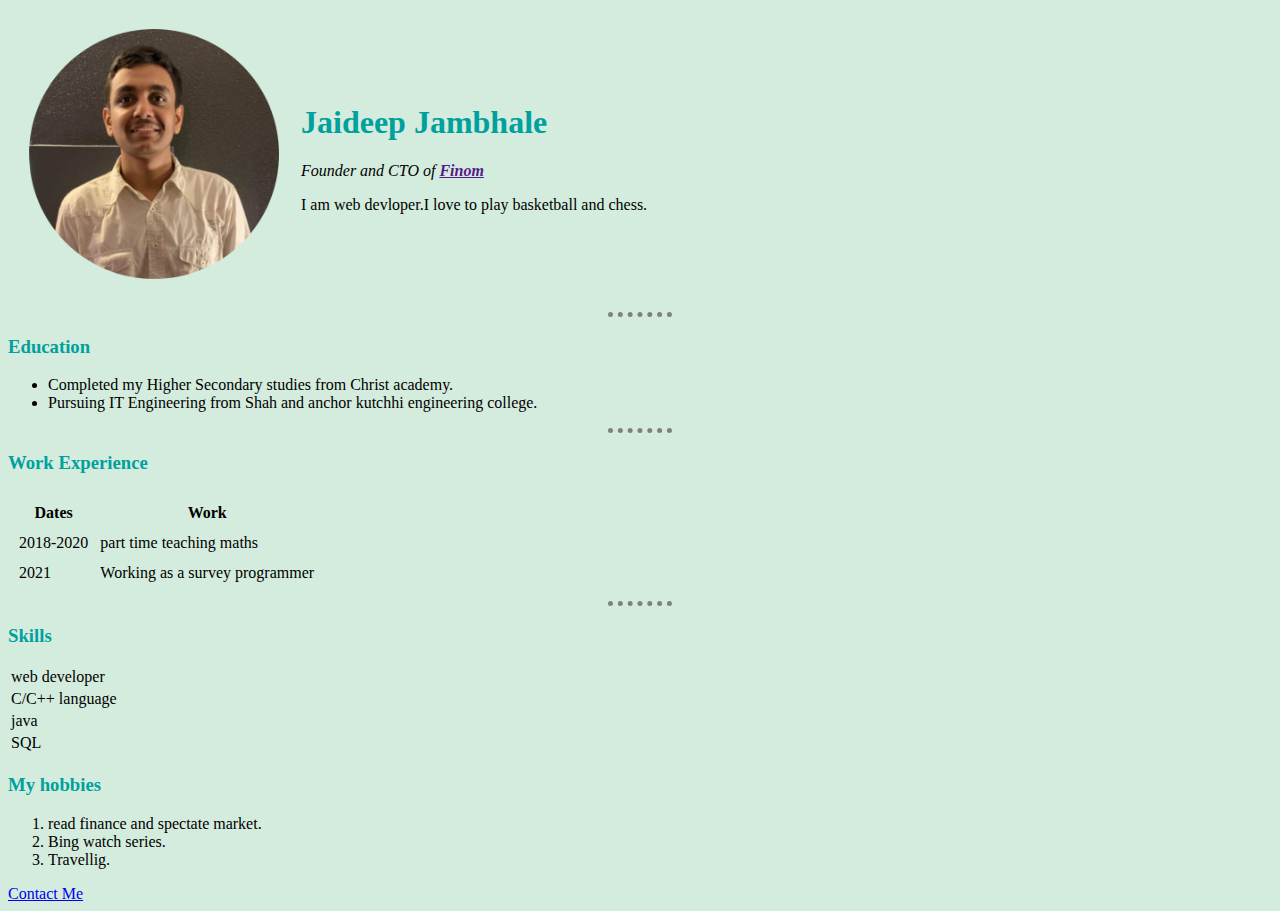
<file: index.html>
<!DOCTYPE html>
<html lang="en">
<head>
	<meta charset="UTF-8">
	<title>Jaideep Jambhale</title>
	<link rel="stylesheet" href="css/style.css">
	<link rel="icon" href="images/favicon.png">
</head>

<body>
	<table cellspacing="20">
		<tr>
			<td><img src="images/profile-modified.png" alt="Jaideep Profile Picture" style="width: 250px"></td>
			<td><h1>Jaideep Jambhale</h1>
	<p><em>Founder and CTO of <strong><a href=""> Finom</a></strong></em></p>
	<p>I am web devloper.I love to play basketball and chess.</p></td>
		</tr>
	</table>
	
	
	<hr>
	<h3>Education</h3>
	<ul>
		<li>Completed my Higher Secondary studies from Christ academy.</li>
		<li>Pursuing IT Engineering from Shah and anchor kutchhi engineering college.</li>
	</ul>
	<hr>
	<h3>Work Experience</h3>
	<table cellspacing="10">
		<thead>
			<tr>
				<th>Dates</th>
				<th>Work</th>
			</tr>
		</thead>
		<tbody>
			<tr>
				<td>2018-2020</td>
				<td>part time teaching maths</td>
			</tr>
			<tr>
				<td>2021</td>
				<td>Working as a survey programmer</td>
			</tr>
		</tbody>
	</table>
	<hr>
	<h3>Skills</h3>
	<table>
			<tr>
				<td>web developer </td>
			</tr>
			<tr>
				<td>C/C++ language </td>
			</tr>
			<tr>
				<td>java </td>
			</tr>
			<tr>
				<td>SQL </td>
			</tr>
		
	</table>
	<h3>My hobbies</h3>
	<ol>
		<li>read finance and spectate market.</li>
		<li>Bing watch series.</li>
		<li>Travellig.</li>
	</ol>
	<a href="contact-me.html">Contact Me</a>
</body>
</html>
</file>
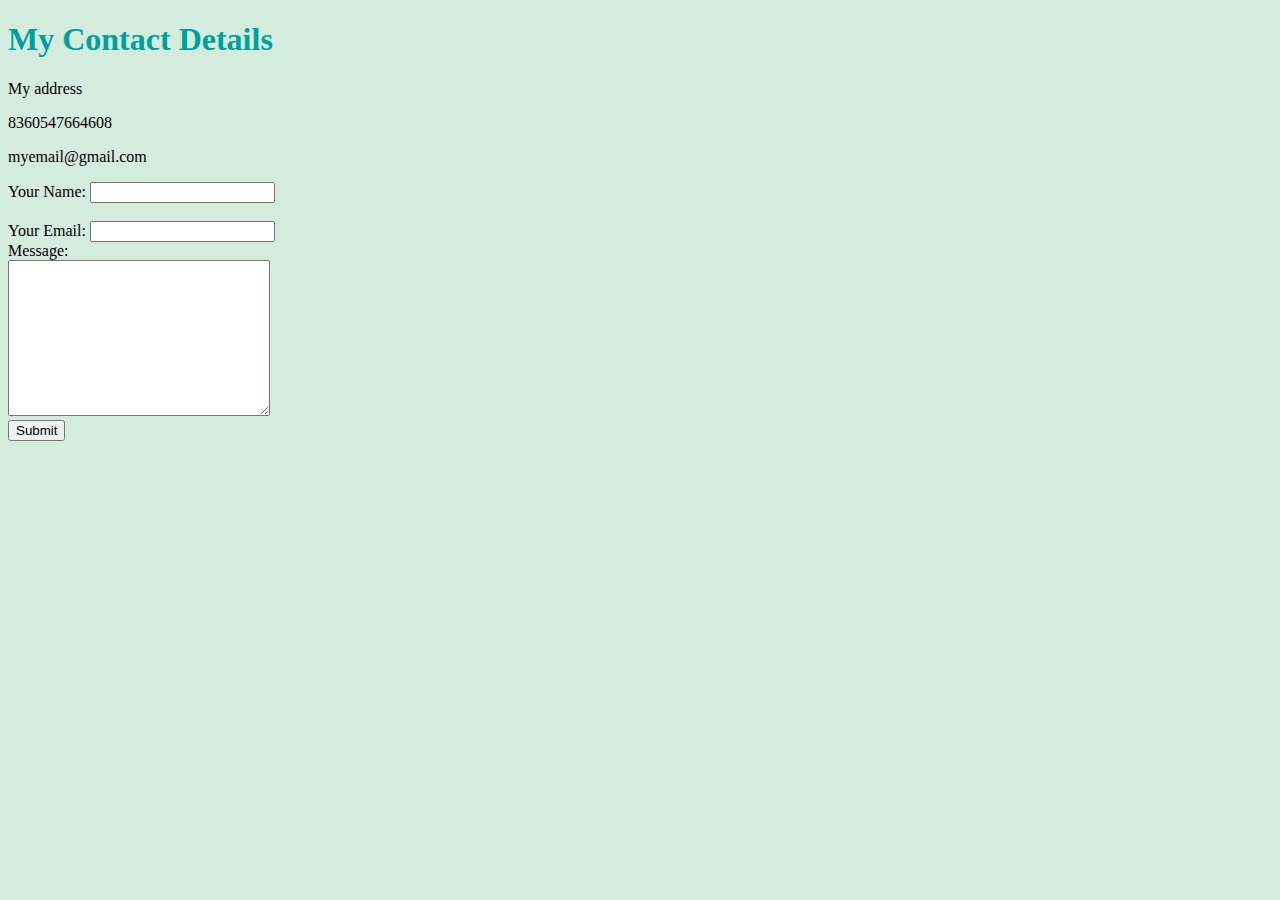
<file: contact-me.html>
<!DOCTYPE html>
<html lang="en">
<head>
	<meta charset="UTF-8">
	<title>Contact Me</title>
	<link rel="stylesheet" href="css/style.css">
</head>
<body>
	<h1>My Contact Details</h1>
	<p>My address</p>
	<p>8360547664608</p>
	<p>myemail@gmail.com</p>	

	<form action="mailto:jaideep.jambhale@gmail.com" method="post" enctype="text/plain">
		<label for="">Your Name: </label>
		<input type="text" name="YourName"><br><br>
		<label for="" >Your Email: </label>
		<input type="Email" name="YourEmail"><br>
		<label for="">Message: </label><br>
		<textarea name="Your Message" id="" cols="30" rows="10"></textarea><br>
		<input type="submit">
	</form>
</body>
</html>
</file>
<file: css/style.css>
body {
	background-color: #D4ECDD;
	}

h1{
	color: #00A19D;
}

h3{
	color: #00A19D;
}

hr {
		border-style: none;
		border-top-style: dotted;
		border-color: grey;
		border-width: 5px;
		width: 5%;
	}

#myBtn {
  display: none; /* Hidden by default */
  position: fixed; /* Fixed/sticky position */
  bottom: 20px; /* Place the button at the bottom of the page */
  right: 30px; /* Place the button 30px from the right */
  z-index: 99; /* Make sure it does not overlap */
  border: none; /* Remove borders */
  outline: none; /* Remove outline */
  background-color: red; /* Set a background color */
  color: white; /* Text color */
  cursor: pointer; /* Add a mouse pointer on hover */
  padding: 15px; /* Some padding */
  border-radius: 10px; /* Rounded corners */
  font-size: 18px; /* Increase font size */
}

#myBtn:hover {
  background-color: #555; /* Add a dark-grey background on hover */
}
</file>
